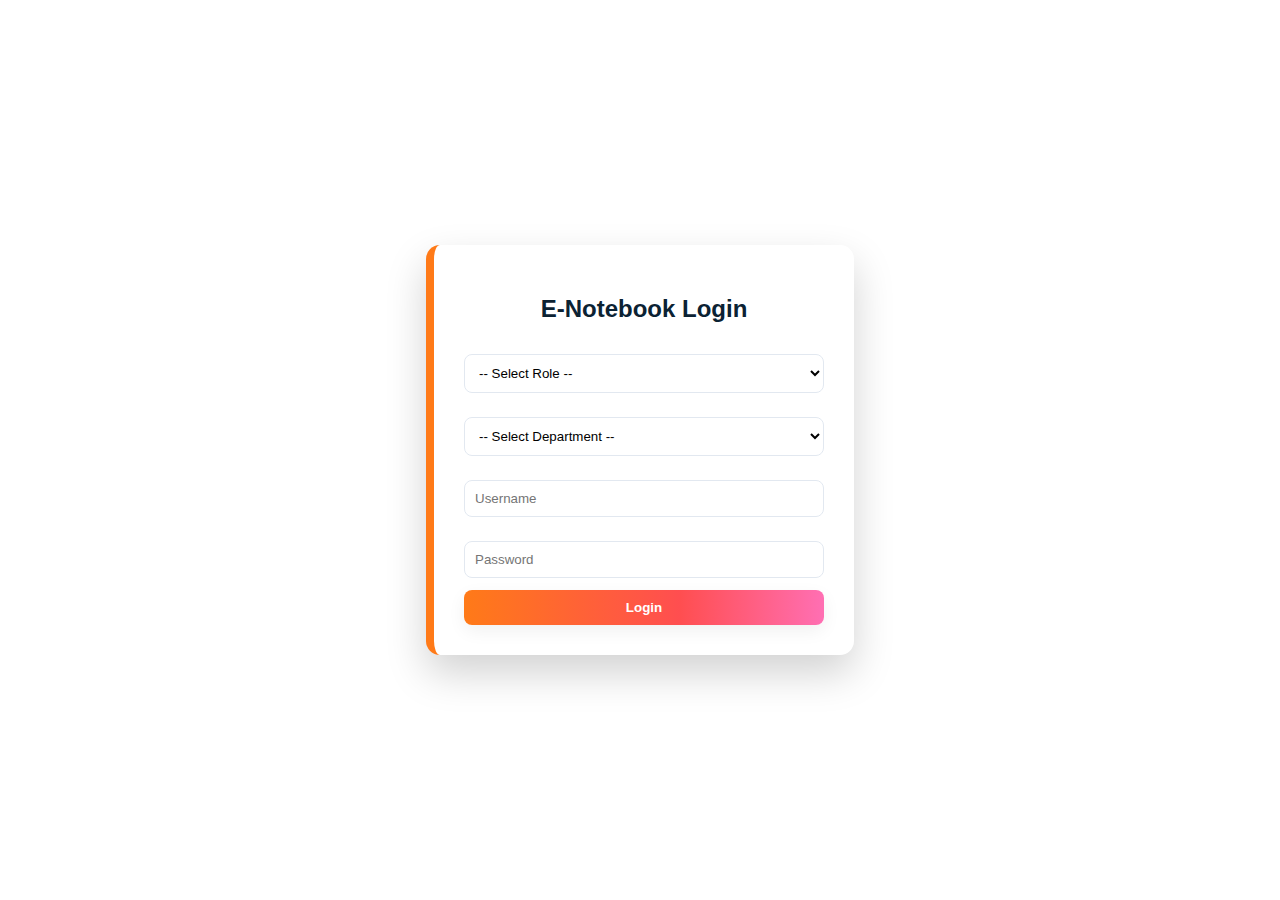
<file: index.html>
<!DOCTYPE html>
<html lang="en">
<head>
  <meta charset="UTF-8">
  <title>E-Notebook Login</title>
  <link rel="stylesheet" href="style.css">
</head>
<body class="login-page">
  <div class="login-container">
    <h2>E-Notebook Login</h2>
    <select id="role">
      <option value="">-- Select Role --</option>
      <option value="teacher">Teacher</option>
      <option value="student">Student</option>
    </select>
    <select id="department">
      <option value="">-- Select Department --</option>
      <option value="CSE">CSE</option>
      <option value="ECE">ECE</option>
      <option value="MECH">MECH</option>
      <option value="CIVIL">CIVIL</option>
    </select>
    <input type="text" id="username" placeholder="Username">
    <input type="password" id="password" placeholder="Password">
    <button onclick="login()">Login</button>
  </div>

  <script src="script.js"></script>
</body>
</html>
</file>
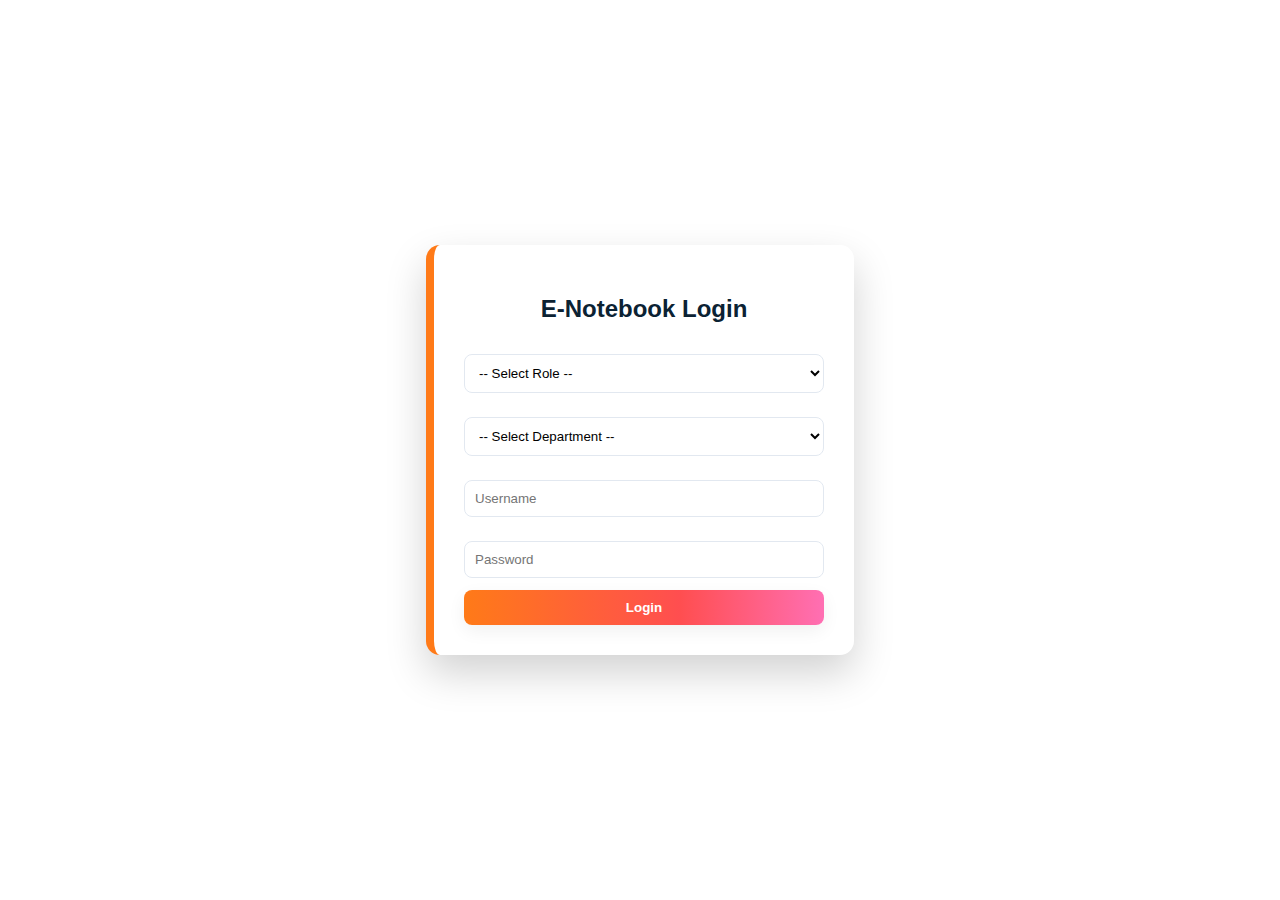
<file: dashboard.html>
<!DOCTYPE html>
<html lang="en">
<head>
  <meta charset="UTF-8" />
  <meta name="viewport" content="width=device-width,initial-scale=1" />
  <title>E-Notebook Dashboard</title>
  <link rel="stylesheet" href="style.css" />
</head>
<body class="dashboard">
  <header class="topbar" role="banner">
    <div class="brand">
      <img src="https://i.postimg.cc/j2QbDHJb/pragati-engineering-college-logo.jpg" alt="Pragati Engineering College logo" />
      <div class="brand-text">
        <h1 id="welcomeMsg">Welcome</h1>
        <div class="sub">E-Notes Management Portal</div>
      </div>
    </div>

    <div class="top-actions" role="navigation" aria-label="top actions">
      <div class="dept-chip" id="deptChip">Dept: -</div>
      <button class="logout" onclick="logout()">Logout</button>
    </div>
  </header>

  <div class="layout" role="main">
    <aside class="sidebar" aria-label="sidebar">
      <div class="card small">
        <h3 id="sidebarDept">Department</h3>
        <p id="sidebarRole">Role: -</p>
      </div>

      <div class="card small stats" aria-hidden="false">
        <div class="stat-item">
          <div class="stat-value" id="notesCount">0</div>
          <div class="stat-label muted">Notes</div>
        </div>
        <div class="stat-item">
          <div class="stat-value" id="lastUpload">-</div>
          <div class="stat-label muted">Last uploaded</div>
        </div>
      </div>

      <nav class="card small quick-links" aria-label="quick links">
        <h4>Quick Links</h4>
        <ul class="links">
          <li><a href="#">Courses</a></li>
          <li><a href="#">Timetable</a></li>
          <li><a href="#">Library</a></li>
        </ul>
      </nav>
    </aside>

    <main class="main">
      <!-- Upload / Controls -->
      <section class="card" id="uploadSection" aria-label="upload section">
        <div class="upload-grid">
          <div class="dropzone" id="dropzone" role="listbox" aria-label="file drop zone">
            <p class="drop-title">Drag &amp; drop notes here</p>
            <p class="drop-sub">or</p>
            <input type="file" id="fileInput" multiple aria-label="choose files" />
            <button class="primary" onclick="triggerFileInput()">Choose files</button>

            <div class="muted small">Supported: any file (text content will be saved when readable)</div>
          </div>

          <div class="upload-controls">
            <h2>Upload Notes</h2>
            <p class="muted">Attach lecture notes, assignments or sample papers for the selected department.</p>

            <div class="controls-row">
              <input type="text" id="uploaderTag" placeholder="Tag (optional, e.g. 2025-JAN)" aria-label="tag" />
              <button class="primary" onclick="uploadNotes()">Upload Selected</button>
            </div>

            <div id="uploadPreview" class="upload-preview muted small" aria-live="polite">No files selected</div>
          </div>
        </div>
      </section>

      <!-- Notes list -->
      <section class="card" aria-label="notes list">
        <div class="table-head">
          <div class="left">
            <h2>Available Notes</h2>
            <div class="muted">Files stored for your department</div>
          </div>

          <div class="right">
            <input type="text" id="searchInput" placeholder="Search filename or tag..." oninput="searchNotes()" aria-label="search notes" />
            <select id="typeFilter" onchange="searchNotes()" aria-label="filter by type">
              <option value="">All types</option>
              <option value="pdf">PDF</option>
              <option value="doc">DOC / DOCX</option>
              <option value="txt">TXT</option>
            </select>
            <button class="secondary" onclick="sortNotes()" title="Sort by date">Sort ⤴️</button>
          </div>
        </div>

        <div class="table-wrap">
          <table class="notes-table" aria-describedby="notesCount">
            <thead>
              <tr>
                <th>Filename</th>
                <th>Type</th>
                <th>Size</th>
                <th>Uploaded</th>
                <th>Tag</th>
                <th>Actions</th>
              </tr>
            </thead>
            <tbody id="notesList">
              <!-- populated by script.js -->
            </tbody>
          </table>

          <p id="emptyState" class="muted small" style="display:none;">No notes available. Upload using the panel on the left.</p>
        </div>
      </section>
    </main>
  </div>

  <!-- Preview Modal -->
  <div id="previewModal" class="modal" onclick="closePreview(event)" role="dialog" aria-modal="true" aria-labelledby="previewTitle" style="display:none;">
    <div class="modal-content">
      <button class="close" onclick="closePreview(event)" aria-label="Close">✕</button>
      <h3 id="previewTitle"></h3>
      <div id="previewBody" class="preview-body muted" tabindex="0"></div>
      <div class="modal-actions">
        <button class="download-btn" onclick="downloadNote()">Download</button>
      </div>
    </div>
  </div>

  <script src="script.js"></script>
</body>
</html>
</file>
<file: style.css>
body {
  font-family: Arial, sans-serif;
  margin: 0;
  padding: 0;
  min-height: 100vh;
  /* layered gradient + embedded SVG college template (data URI) */
  background:
    linear-gradient(135deg, rgba(255,247,241,0.92) 0%, rgba(232,246,255,0.92) 40%, rgba(255,254,246,0.92) 100%),
    url("data:image/svg+xml;utf8,<svg xmlns='http://www.w3.org/2000/svg' width='1200' height='800' viewBox='0 0 1200 800'><defs><linearGradient id='g' x1='0' x2='1'><stop offset='0' stop-color='%23fff7f1'/><stop offset='1' stop-color='%23e8f6ff'/></linearGradient></defs><rect width='100%25' height='100%25' fill='url(%23g)'/><g opacity='0.06' transform='translate(0,40)'><text x='60%25' y='18%25' font-size='120' fill='%230055aa' font-weight='800' text-anchor='middle' style='letter-spacing:12px'>COLLEGE NOTES</text><g transform='translate(64,220)'><rect x='40' y='40' width='220' height='18' rx='4' fill='%23ff7a18'/><rect x='40' y='64' width='220' height='14' rx='4' fill='%23ff4e50'/><rect x='40' y='84' width='220' height='12' rx='4' fill='%23ff6fb3'/><g transform='translate(320,0)'><polygon points='0,60 40,20 80,60 40,40' fill='%23003366'/><rect x='28' y='40' width='24' height='6' fill='%23003366'/></g></g></g></svg>") no-repeat center top / cover;
  position: relative;
  overflow-x: hidden;
}

/* Hide large watermark on dashboard (body.dashboard) for clarity */
body.dashboard::before { display: none; }

/* Ensure html/body fill viewport and prevent page scrolling on login */
html, body {
  height: 100%;
  margin: 0;
  padding: 0;
}

body.login-page {
  height: 100vh;              /* full viewport */
  min-height: 100vh;
  overflow: hidden;           /* prevent page scroll */
  display: flex;
  align-items: center;        /* vertical center */
  justify-content: center;    /* horizontal center */
  background: url("https://i.postimg.cc/gcLYPhSP/Gemini-Generated-Image-jkyd4ljkyd4ljkyd.png") center/cover fixed no-repeat;
  position: relative;
}

/* Login page: photographic background — image displayed fully opaque (no overlay) */
body.login-page {
  background: url("https://i.postimg.cc/gcLYPhSP/Gemini-Generated-Image-jkyd4ljkyd4ljkyd.png") center/cover no-repeat;
  background-color: #fff;
  position: relative;
  min-height: 100vh;
}

/* Keep the login card usable on small screens without making the page scroll */
.login-container {
  width: 360px;
  max-width: 92%;
  max-height: calc(100vh - 48px); /* keep some viewport padding */
  overflow: auto;                  /* internal scroll if content overflows */
  -webkit-overflow-scrolling: touch;
  margin: 0;                        /* centered by flexbox parent */
  padding: 24px;
  background: #ffffff;              /* ensure readability */
  border-left: 8px solid #ff7a18;
  border-radius: 14px;
  box-shadow: 0 18px 40px rgba(0,0,0,0.18);
  z-index: 2;
}

/* Improve table header visibility: sticky header when scrolling */
.table-wrap {
  overflow:auto;
  max-height: 56vh;
  border-radius: 8px;
  border: 1px solid rgba(0,0,0,0.03);
}
.notes-table thead th {
  position: sticky;
  top: 0;
  z-index: 3;
  backdrop-filter: blur(4px);
}

/* Header: bright gradient and lifted */
header {
  background: linear-gradient(90deg, #ff7a18 0%, #ff4e50 50%, #ff6fb3 100%);
  color: #fff;
  padding: 18px 22px;
  display: flex;
  justify-content: space-between;
  align-items: center;
  position: relative;
  z-index: 1; /* above watermark */
  box-shadow: 0 6px 18px rgba(255, 110, 110, 0.12);
}

/* Login card */
.login-container {
  width: 360px;
  background: #ffffff; /* solid white */
  margin: 80px auto;
  padding: 30px;
  border-radius: 14px;
  box-shadow: 0 18px 40px rgba(0,0,0,0.18);
  text-align: center;
  position: relative;
  z-index: 2;
  border-left: 8px solid #ff7a18; /* accent */
  color: #0b2233;
}

/* Inputs and selects */
.login-container input,
.login-container select {
  width: 100%;
  padding: 10px;
  margin: 12px 0;
  border-radius: 8px;
  border: 1px solid #e2e8f0;
  outline: none;
  box-sizing: border-box;
  transition: box-shadow .15s ease, border-color .15s ease;
  background: #fff;
}

.login-container input:focus,
.login-container select:focus {
  box-shadow: 0 6px 18px rgba(0, 85, 170, 0.08);
  border-color: #5fb3ff;
}

/* Buttons (global) */
button {
  cursor: pointer;
  border: none;
  padding: 10px 14px;
  border-radius: 8px;
  color: #fff;
  font-weight: 700;
  transition: transform .08s ease, box-shadow .12s ease;
  box-shadow: 0 6px 18px rgba(0,0,0,0.06);
}

/* Primary action (login/upload) */
.login-container button,
#uploadSection button {
  width: 100%;
  background: linear-gradient(90deg, #ff7a18 0%, #ff4e50 60%, #ff6fb3 100%);
}

button:hover {
  transform: translateY(-2px);
  box-shadow: 0 10px 28px rgba(255, 89, 89, 0.12);
}

/* Page sections */
section {
  margin: 30px auto;
  max-width: 1000px;
  background: linear-gradient(180deg, rgba(255,255,255,0.95), rgba(250,250,255,0.85));
  padding: 20px;
  border-radius: 12px;
  box-shadow: 0 10px 30px rgba(0,85,170,0.04);
  position: relative;
  z-index: 1;
  border-left: 6px solid rgba(255,122,24,0.9);
}

/* New layout for dashboard (sidebar + main) */
.topbar {
  display: flex;
  justify-content: space-between;
  align-items: center;
  padding: 14px 26px;
  background: linear-gradient(90deg,#003366 0%, #0055aa 60%);
  color: #fff;
  position: relative;
  z-index: 2;
  box-shadow: 0 6px 20px rgba(0,0,0,0.12);
}

.brand { display:flex; gap:12px; align-items:center; }
.brand img { width:48px; height:48px; border-radius:8px; background:#fff; padding:2px; }
.brand h1 { margin:0; font-size:1.05rem; }
.brand .sub { font-size:0.8rem; opacity:0.9; margin-top:2px; }

.top-actions { display:flex; gap:12px; align-items:center; }
.dept-chip { background: rgba(255,255,255,0.12); padding:6px 10px; border-radius:20px; font-weight:700; }
.logout { background:#ff7a18; border-radius:8px; padding:8px 12px; color:#fff; border:0; }

/* Layout */
.layout { display:flex; gap:28px; max-width:1400px; margin:32px auto; padding:0 18px; }
/* reduce sidebar to give more room to main content */
.sidebar { width:220px; display:flex; flex-direction:column; gap:14px; }

/* Upload grid — make left (dropzone) larger and right controls wider */
.upload-grid { display:grid; grid-template-columns: 1.4fr 420px; gap:22px; align-items:center; }

/* Dropzone: add spacing under the choose button so "Supported" sits further below */
.dropzone button { margin-top:14px; background:linear-gradient(90deg,#22c1c3,#fdbb2d); color:#003; padding:8px 12px; border-radius:8px; border:none; font-weight:700; }

/* make the small 'Supported' hint sit a bit lower for clearer gap */
.dropzone .muted { display:block; margin-top:14px; color: rgba(3, 52, 76, 0.8); font-size:0.9rem; }

/* Slightly increase card padding for larger frames */
.card { background: linear-gradient(180deg,rgba(255,255,255,0.98), rgba(250,250,255,0.95)); padding:20px; border-radius:12px; box-shadow:0 10px 34px rgba(0,85,170,0.04); }

/* Cards & small card */
.card { background: linear-gradient(180deg,rgba(255,255,255,0.98), rgba(250,250,255,0.95)); padding:18px; border-radius:12px; box-shadow:0 8px 30px rgba(0,85,170,0.04); }
.card.small { padding:14px; }

/* stats */
.stats { display:flex; justify-content:space-between; align-items:center; gap:12px; padding:12px; }
.stats .muted { opacity:0.7; font-size:0.85rem; }

/* links */
.links { list-style:none; padding:0; margin:8px 0 0 0; }
.links li { margin:6px 0; }
.links a { color:#003366; text-decoration:none; font-weight:600; }

/* Upload grid */
.upload-grid { display:grid; grid-template-columns: 1fr 320px; gap:18px; align-items:center; }
.dropzone { border:2px dashed rgba(0,51,102,0.12); padding:18px; border-radius:10px; text-align:center; background:linear-gradient(180deg, rgba(240,250,255,0.6), rgba(255,255,255,0.6)); }
.dropzone p { margin:0 0 8px 0; color:#003366; font-weight:700; }
.dropzone input[type=file] { display:none; }
.dropzone button { margin-top:10px; background:linear-gradient(90deg,#22c1c3,#fdbb2d); color:#003; padding:8px 12px; border-radius:8px; border:none; font-weight:700; }

.upload-controls h2 { margin:0 0 6px 0; }
.controls-row { display:flex; gap:10px; margin-top:12px; }
.controls-row input { flex:1; padding:8px 10px; border-radius:8px; border:1px solid #e6eef8; }
.controls-row button { width:160px; background:linear-gradient(90deg,#ff7a18,#ff6fb3); }

/* table head row */
.table-head { display:flex; justify-content:space-between; align-items:center; margin-bottom:10px; gap:12px; }
.table-head .right { display:flex; gap:8px; align-items:center; }

/* table */
table thead th { background:linear-gradient(90deg,rgba(0,85,170,0.06),rgba(255,122,24,0.03)); }
tbody tr:hover { background:rgba(0,85,170,0.03); }
td { vertical-align:middle; }

/* Structural & clarity improvements for dashboard layout */
.brand-text { display:flex; flex-direction:column; gap:2px; }
.sub { font-size:0.85rem; color:rgba(255,255,255,0.92); opacity:0.95; }

.stat-item { display:flex; flex-direction:column; align-items:flex-start; gap:4px; }
.stat-value { font-size:1.4rem; font-weight:800; color:#003366; }
.stat-label { font-size:0.85rem; color:#4a5568; }

.drop-title { font-weight:800; color:#003366; margin:0; }
.drop-sub { margin:6px 0; color:#2d5c7a; }

.upload-preview { margin-top:12px; background:rgba(240,248,255,0.9); padding:8px; border-radius:8px; min-height:40px; max-height:140px; overflow:auto; border:1px solid #e6f2ff; }

.primary { background: linear-gradient(90deg,#ff7a18,#ff6fb3); color:#fff; border:0; padding:8px 12px; border-radius:8px; font-weight:700; cursor:pointer; }
.secondary { background: linear-gradient(90deg,#eef6ff,#e6f2ff); color:#003366; border:1px solid rgba(0,85,170,0.06); padding:8px 10px; border-radius:8px; cursor:pointer; }

/* Notes table styling for clarity */
.table-wrap { overflow:auto; }
.notes-table { width:100%; border-collapse:collapse; min-width:720px; }
.notes-table thead th { text-align:left; padding:12px 10px; font-weight:700; color:#103b57; border-bottom:2px solid rgba(0,0,0,0.04); background:linear-gradient(90deg, rgba(240,249,255,0.9), rgba(255,255,255,0.95)); }
.notes-table tbody td { padding:12px 10px; border-bottom:1px solid rgba(0,0,0,0.04); color:#234; vertical-align:middle; }

/* filename link button (clean look) */
.link-btn { background:transparent; border:0; color:#0055aa; font-weight:700; cursor:pointer; padding:0; text-decoration:underline; }

/* Download (green) and Delete (red) buttons in notes list */
#notesList .download-btn {
  background: linear-gradient(90deg, #28a745 0%, #2ecc71 100%);
  color: #fff;
  border: none;
  padding: 8px 10px;
  border-radius: 8px;
  font-weight: 700;
  margin-right: 8px;
  box-shadow: 0 6px 14px rgba(46,204,113,0.12);
  transition: transform .08s ease, box-shadow .12s ease;
}
#notesList .download-btn:hover {
  transform: translateY(-2px);
  box-shadow: 0 12px 26px rgba(40,167,69,0.14);
}

#notesList .delete-btn {
  background: linear-gradient(90deg, #ff4d4f 0%, #c0392b 100%);
  color: #fff;
  border: none;
  padding: 8px 10px;
  border-radius: 8px;
  font-weight: 700;
  box-shadow: 0 6px 14px rgba(255,77,77,0.12);
  transition: transform .08s ease, box-shadow .12s ease;
}
#notesList .delete-btn:hover {
  transform: translateY(-2px);
  box-shadow: 0 12px 26px rgba(192,57,43,0.14);
}

/* Empty state */
#emptyState { padding:12px 6px; }

/* Modal preview improvements */
.modal { display:none; position:fixed; inset:0; background:rgba(0,0,0,0.45); z-index:50; align-items:center; justify-content:center; padding:28px; }
.modal .modal-content { background:#fff; width:min(900px,96%); border-radius:10px; padding:18px; position:relative; box-shadow:0 20px 60px rgba(0,0,0,0.2); }
.modal .close { position:absolute; right:12px; top:12px; border:0; background:transparent; font-size:20px; cursor:pointer; }
.preview-body { max-height:420px; overflow:auto; white-space:pre-wrap; padding:8px; border-radius:6px; background:#f8fbff; border:1px solid #eef6ff; }

/* Responsiveness */
@media (max-width: 900px) {
  .layout { flex-direction:column; padding:0 12px; }
  .sidebar { width:100%; order:2; }
  .main { order:1; }
  .upload-grid { grid-template-columns:1fr; }
  .notes-table { min-width:100%; }
}
</file>
